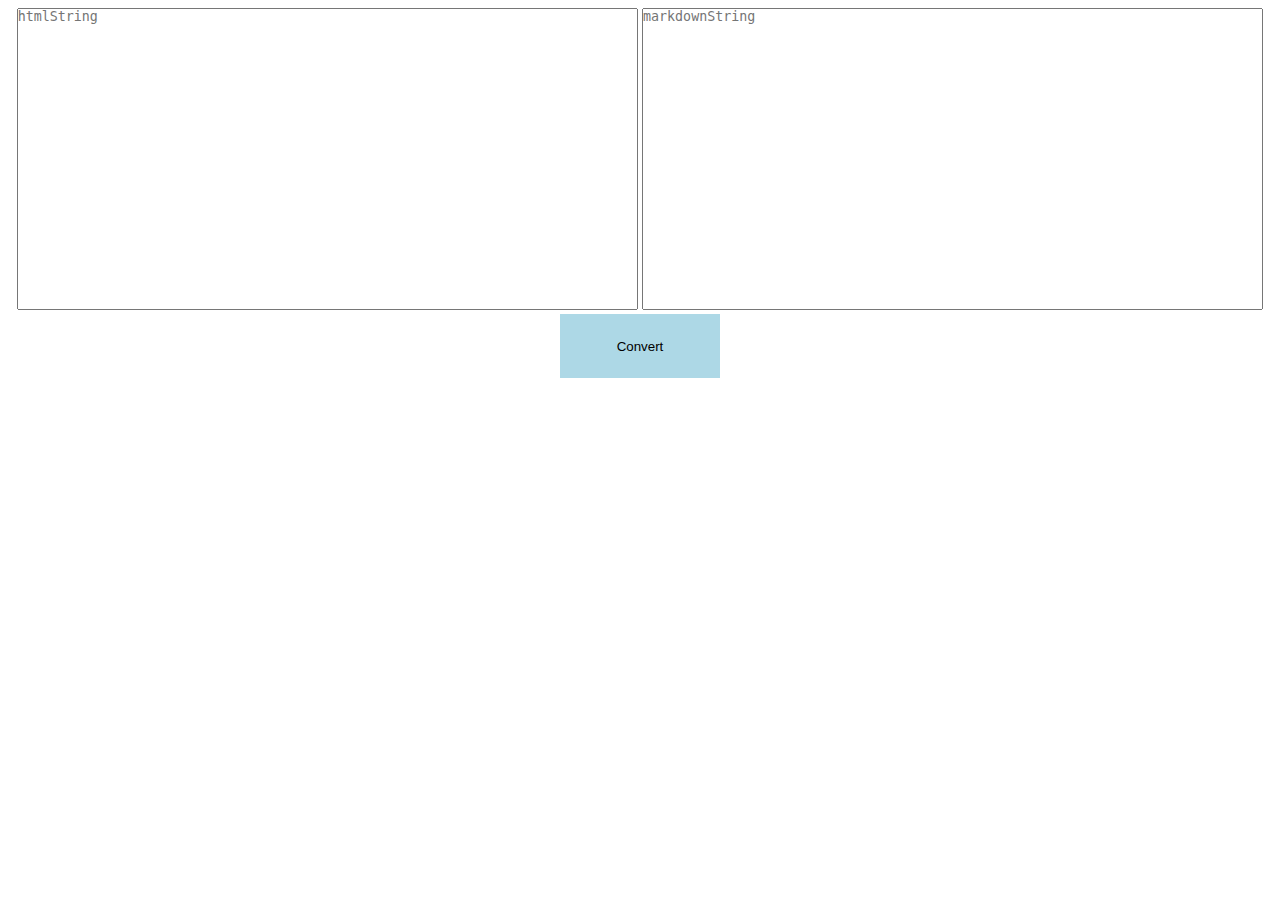
<file: index.html>
<!DOCTYPE html>
<html lang="zh-cn">
    <head>
        <title>HTML转换Markdown</title>
        <meta charset="UTF-8">
        <style>
            html,body{
                
            }
            .clearfix:before,.clearfix:after{
                display:table;
                clear:both;
                content:"";
            }
            #InputBox {
                width:100%;
                height:100%;
                /*background-color:teal;*/
                padding:0;
                text-align:center;
            }
            .tarea{
                position:relative;
                display:inline-block;
                width:49%;
                height:300px;
                padding:0;
                resize:none;
                -webkit-resize:none;
                -moz-resize:none;
                -o-resize:none;
                -ms-resize:none;
            }
            .convert{
                border:none;
                background-color:lightblue;
                width:10rem;
                height:4rem;
                outline:none;
            }
            .convert:active{
                border:inset 2px #fff;
            }
            @media screen and (max-width:615px){
                .tarea{
                    position:relative;
                    display:inline-block;
                    width:100%;
                    height:200px;
                    padding:0;
                    resize:none;
                    -webkit-resize:none;
                    -moz-resize:none;
                    -o-resize:none;
                    -ms-resize:none;
                }
            }
        </style>
        <script>
            //<a\s+([^>]*)*(href=([\"\'])([^\"^\'^>]*)\3)\s*?>(.*[^<]*)</a>    \4 = url  \5 = text
            //<([a-zA-Z0-9-]+)(\s+[^<^>]+?\s*)+>  //match the tags with attributes
            function html2mk(){
                var mk = document.getElementById("htmlString").value;

                function delRN(str){
                    str = str.replace(/[\r\n]/g,"") // 去除回车、换行符
                    return str;
                }

                function removeTagsIncludeContent(str){
                    var re = "<style\\s*[^\\>]*>([^<]*)</style>|";//<style></style>
                    var re2 = "<script\\s*[^\\>]*>([^<]*)<\/script>|";//<script><\/script>
                    var re3 = "<!--\\[if(.*?)<!\\[endif]-->|";//<!--[if IE]><![endif]-->
                    var re4 = "<!DOCTYPE HTML.*?>|";
                    var re5 = "<title>.*?<\/title>";
                    var reg = new RegExp(re+re2+re3+re4+re5,'gi');
                        str = str.replace(reg,"");
                    return str;
                }

                function removeTag(str){
                    var tag = ["img","p","a","h1","h2","h3","h4","h5","h6","ul","li","table","tbody","tr","td","th","thead","strong","b"];//except tags
                    var t1="",t2="";
                    for(arr in tag){
                        t1 += tag[arr]+ ">|"+tag[arr]+"(\\s+[^>]+?\\s*)?>|";
                        t2 += tag[arr]+">|";
                    }
                    t1 = t1.substring(0,t1.length-1);
                    t2 = t2.substring(0,t2.length-1);
                    var re = "<(?!(!:"+ t1 +"))[a-zA-Z0-9-]*(\\s+[^>]+?\\s*)?>|<\/(?!(?:"+t2+"))[a-zA-Z0-9-]*>|(<[a-zA-Z0-9-]+\\s*\/>)";
                    //console.log(re);//print RexExpStr
                    var removeTAG = new RegExp(re,'gi');//Remove other tags
                        str = str.replace(removeTAG,"");//excute
                    return str;
                }

                function h1_To_h6(str){
                    var h = /<(h[1-6]{1})(\s+.*\=(\"|\')[a-zA-Z0-9\;\:\s\-\_\.\#]*\3\s*)*>(.*?(?!\1).*?)<\/\1>/gi ;//匹配h1-h6
                    str = str.replace(h,function($0,$1,$2,$3,$4){
                                var sharpNums= $1.substring(1,2);
                                var sharps="";
                                for(var i = 0;i<sharpNums;i++){
                                    sharps+="#";
                                }
                                var res = sharps + " " + $4 + "\r";
                                return res;
                            });
                    return str;
                }
                
                function p_tag(str){
                    var p = /<p>(.*?(?!p).*?)<\/p>/gi;
                    str = str.replace(p,function($0,$1){
                        var res = "\r\n"+$1+"\r\n";
                        return res;
                    });
                    return str
                }

                function hyperLinks(str){
                    var hyperlinks = /<a([\s]+|[\s]+[^<>]+[\s]+)href=(\"([^<>"\']*)\"|\'([^<>"\']*)\')[^<>]*>(.*?(?!a).*?)<\/a>/gi; 
                    str = str.replace(hyperlinks,function($0,$1,$2,$3,$4,$5){
                                    // var res = "["+$2+"]("+ $1 +")\r";
                                    if($5==""){
                                        return "";
                                    }
                                    var res = "["+$5+"]("+ $3 +")\r";
                                    return res;
                                });
                    return str;
                }

                function imgTag(str){
                    //var imgtag= /<img\s*.*?(src=["|'].*?["|']).*?(alt=["|'].*?["|'])?.*?[\/]?>|<img\s*.*?(alt=["|'].*?["|'])?.*?(src=["|'].*?["|']).*?[\/]?>/gi;
                        var imgtag = /<img\s*.*?(src=["|'](.*?)["|']).*?(alt=["|'](.*?)["|'])?.*?[\/]?>/;
                        str = str.replace(imgtag,function($0,$1,$2,$3,$4){
                            if(typeof $3!="undefined"){
                                var res = "!["+$4+"]("+$2+")";
                            }
                            else{
                                var res = "![]("+$2+")";
                            }
                            console.log($3);
                        return res;
                    });
                    return str;
                }

                function StrongOrB_tag(str){
                    var re = /<(strong|b)>(.*?)<\/\1>/gi;
                    str = str.replace(re,function($0,$1,$2){
                        // var nospace = $2;
                        // nospace = nospace.replace(" ","");
                        var res = "**"+$2+"**";
                        return res;
                    });
                    return str
                }

                mk = delRN(mk);//删除换行符、回车符
                mk =removeTagsIncludeContent(mk);//删除style、script、IE条件注释语句、HTML文档声明
                mk = removeTag(mk);//移除无用HTML标记
                mk = h1_To_h6(mk);//handle h1-h6;
                mk = p_tag(mk);//p标记处理
                mk = hyperLinks(mk);//处理a标记
                mk = imgTag(mk);
                mk = StrongOrB_tag(mk);
                document.getElementById("markdownString").value = mk;
            }
            // window.onload = function(){
            //     document.getElementById("convert").addEventListener("click",html2mk,false);
            //     // document.getElementById("htmlString").addEventListener("keyup",html2mk,false);
            // }
        </script>
    </head>
    <body>
        <div id="InputBox" class="clearfix">
            <textarea id="htmlString" class="tarea" onchange="html2mk()" placeholder="htmlString"></textarea>
            <textarea id="markdownString" class="tarea" placeholder="markdownString"></textarea>
            <button type="button" id="convert" class="convert" onclick="html2mk()">Convert</button>
        </div>
        
    </body>
</html>
</file>
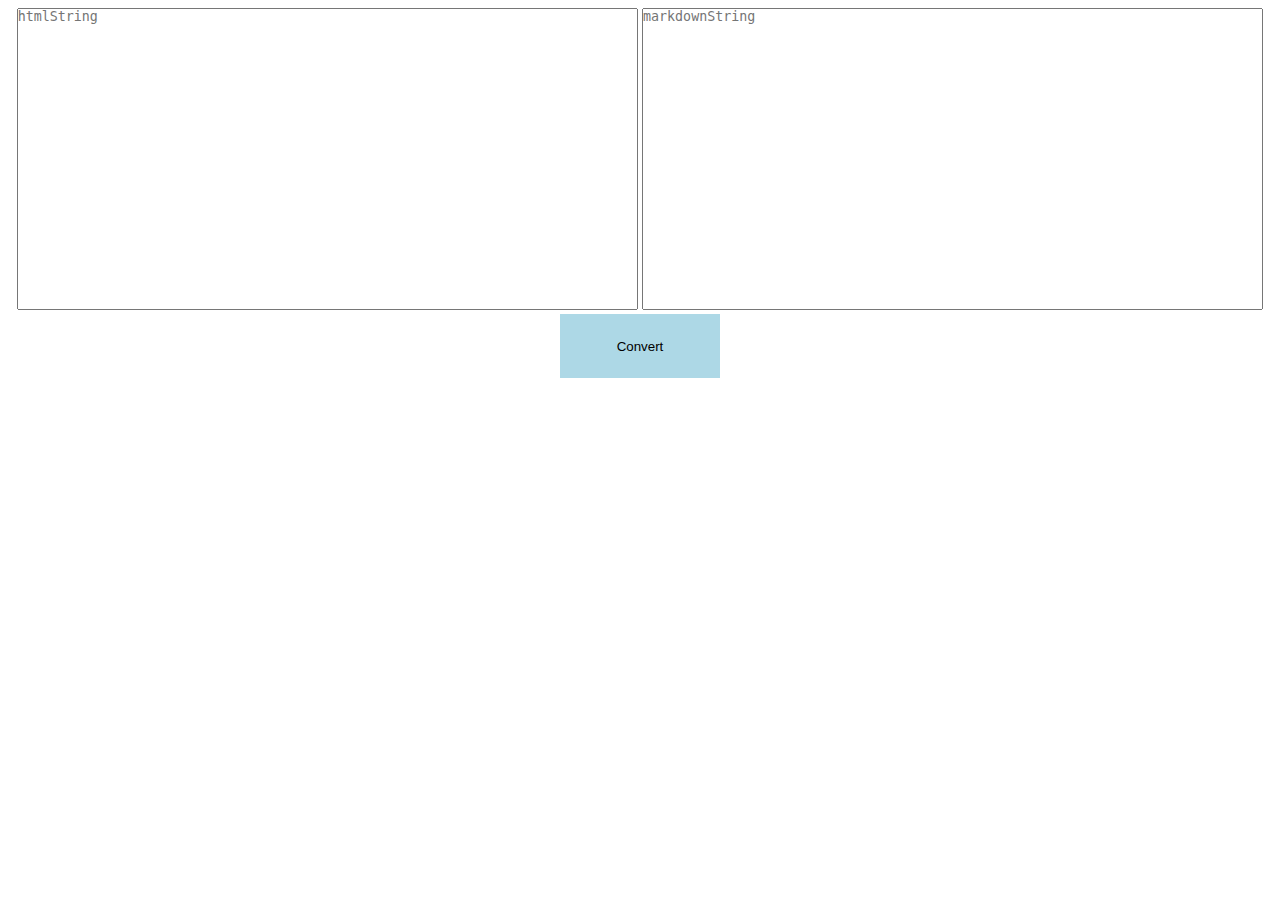
<file: html2markdown.html>
<!DOCTYPE html>
<html lang="zh-cn">

<head>
    <title>HTML转换Markdown</title>
    <meta charset="UTF-8">
    <link rel="stylesheet" href="style.css">
</head>

<body>
    <div id="InputBox" class="clearfix">
        <textarea id="htmlString" class="tarea" onchange="" placeholder="htmlString"></textarea>
        <textarea id="markdownString" class="tarea" placeholder="markdownString"></textarea>
        <button type="button" id="convert" class="convert" onclick="exce()">Convert</button>
    </div>
    <script src="html2md.js"></script>
    <script>
        function exce() {
            document.getElementById("markdownString").value = html2mk(document.getElementById("htmlString").value);
        }
    </script>
</body>

</html>
</file>
<file: style.css>
html,
body {}

.clearfix:before,
.clearfix:after {
    display: table;
    clear: both;
    content: "";
}

#InputBox {
    width: 100%;
    height: 100%;
    padding: 0;
    text-align: center;
}

.tarea {
    position: relative;
    display: inline-block;
    width: 49%;
    height: 300px;
    padding: 0;
    resize: none;
    -webkit-resize: none;
    -moz-resize: none;
    -o-resize: none;
    -ms-resize: none;
}

.convert {
    border: none;
    background-color: lightblue;
    width: 10rem;
    height: 4rem;
    outline: none;
}

.convert:active {
    border: inset 2px #fff;
}

@media screen and (max-width:615px) {
    .tarea {
        position: relative;
        display: inline-block;
        width: 100%;
        height: 200px;
        padding: 0;
        resize: none;
        -webkit-resize: none;
        -moz-resize: none;
        -o-resize: none;
        -ms-resize: none;
    }
}
</file>
